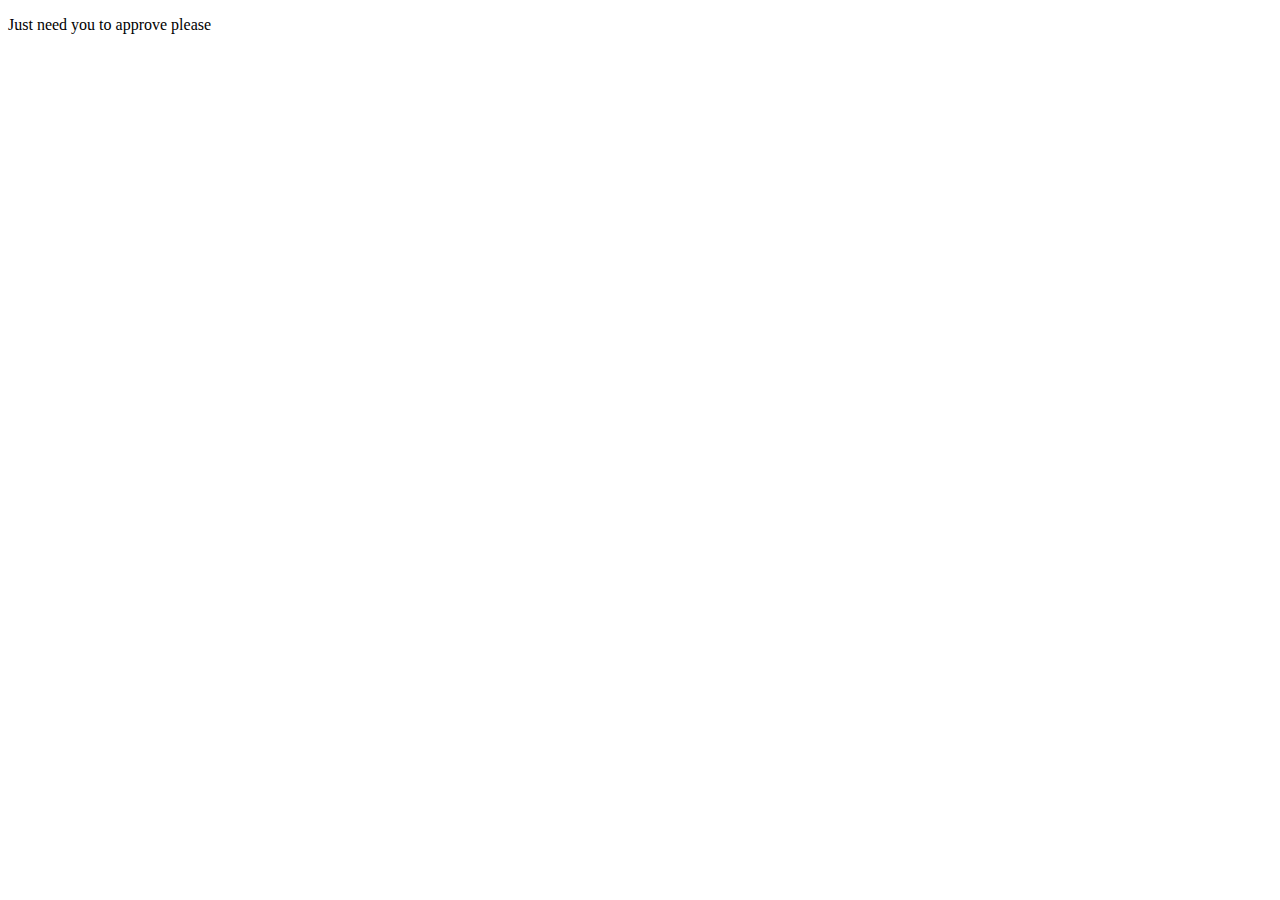
<file: module2-solution/index.html>
<!doctype html>
<html lang="en">
  <head>
    <meta charset="utf-8">
    <meta http-equiv="X-UA-Compatible" content="IE=edge">
    <meta name="viewport" content="width=device-width, initial-scale=1">
    <title>Just need you to approve please</title>
  </head>
<body>
  <header>
<p>Just need you to approve please</p>
  </header>
</body>
</html>
</file>
